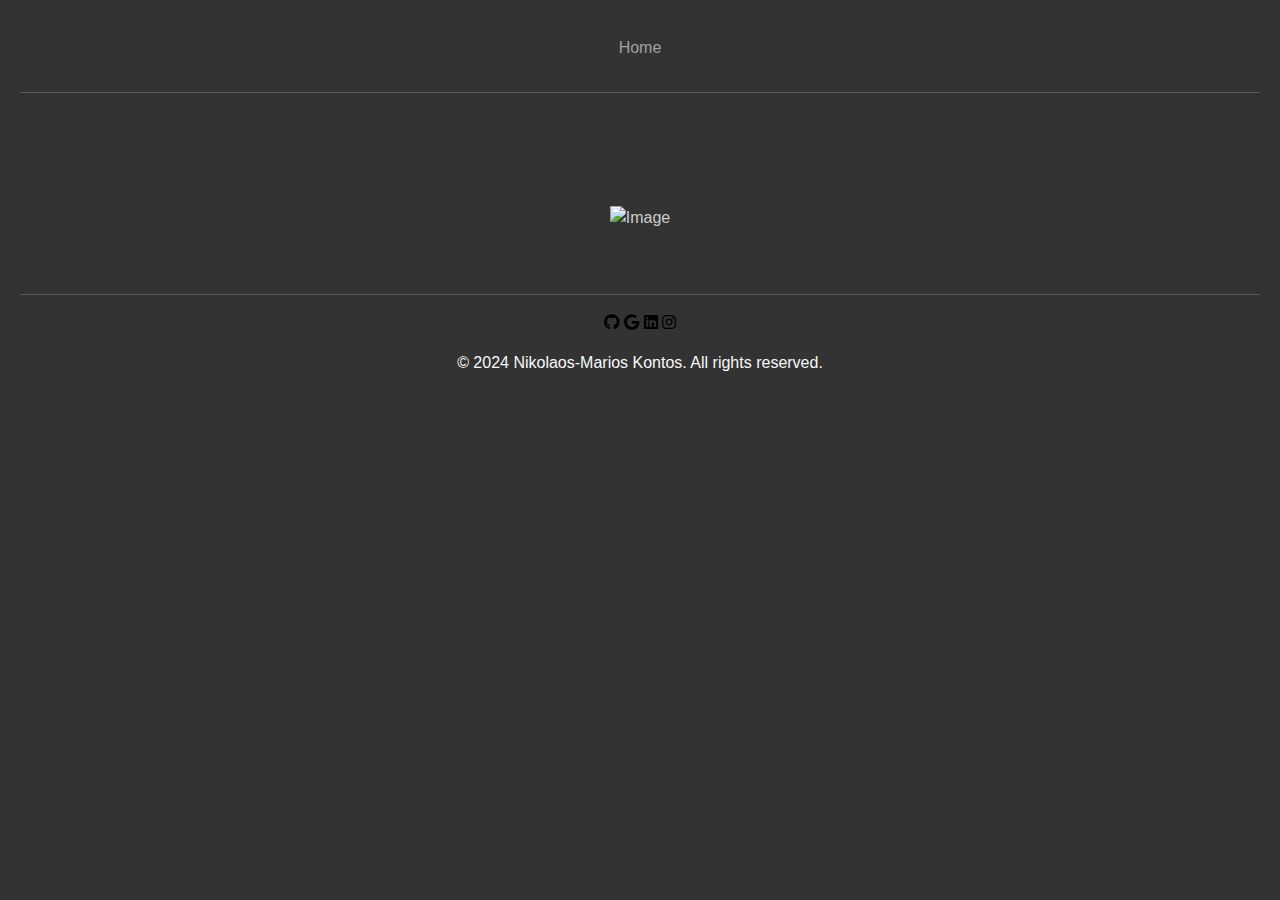
<file: pages/apod.html>
<!DOCTYPE html>
<html lang="en">
<head>
    <meta charset="UTF-8">
    <meta name="viewport" content="width=device-width, initial-scale=1.0">
    <title>Your Name - GitHub Pages</title>

    <!-- Bootstrap CSS -->
    <link href="https://cdn.jsdelivr.net/npm/bootstrap@5.3.2/dist/css/bootstrap.min.css" rel="stylesheet">

    <link rel="stylesheet" href="https://cdnjs.cloudflare.com/ajax/libs/font-awesome/6.4.2/css/all.min.css">


    <!-- Your Custom CSS -->
    <link rel="stylesheet" href="../css/style.css">
</head>

<body>

    <!-- Navbar -->
    <nav class="navbar navbar-expand-lg navbar-dark ">
        <button class="navbar-toggler" type="button" data-toggle="collapse" data-target="#navbarNav" aria-controls="navbarNav" aria-expanded="false" aria-label="Toggle navigation">
            <span class="navbar-toggler-icon"></span>
        </button>
        <div class="collapse navbar-collapse" id="navbarNav">
            <ul class="navbar-nav mx-auto ">
                <li class="nav-item active">
                    <a class="nav-link text" href="../index.html">Home</a>
                </li>
            </ul>
        </div>
    </nav>

    <hr />

    <!-- Main Content -->
    <div class="row">
        <div class="col-md-12">
            <div class="container mt-5">
                <h1>
                    <div id="content">
                        <h1 id="title" class="text-center"></h1>
                    </div>
                </h1>
            </div>
        </div>
    </div>

    <div class="row">
        <div class="col-md-12">
            <div class="container mt-5 text-center">
                <img id="image" alt="Image">
            </div>
        </div>
    </div>

    <div class="row">
        <div class="col-md-12">
            <div class="container mt-5">
                <p id="description" class="text-center"></p>
            </div>
        </div>
    </div>



    <hr />
    <!-- Footer -->

    <div class='social-icons text-center'>
        <a href="https://github.com/nikontos" style="color:black" class="icon"><i class="fa-brands fa-github"></i></a>
        <a href="mailto:nikontos.dev@gmail.com" style="color:black" class="icon"><i class="fa-brands fa-google"></i></a>
        <a href="https://www.linkedin.com/in/nikontos/" style="color:black" class="icon"><i class="fa-brands fa-linkedin"></i></a>
        <a href="https://www.instagram.com/nikontos" style="color:black" class="icon"><i class="fa-brands fa-instagram"></i></a>
    </div>

    <footer class="text-light text-center py-3">


        <p>&copy; 2024 Nikolaos-Marios Kontos. All rights reserved.</p>
    </footer>

    <!-- Bootstrap JS and Popper.js (optional) -->
    <script src="https://code.jquery.com/jquery-3.3.1.slim.min.js"></script>
    <script src="https://cdnjs.cloudflare.com/ajax/libs/popper.js/1.14.7/umd/popper.min.js"></script>
    <script src="https://stackpath.bootstrapcdn.com/bootstrap/4.3.1/js/bootstrap.min.js"></script>

    <!-- Your Custom JavaScript (optional) -->
    <script src="../js/apod.js"></script>

</body>
</html>
</file>
<file: css/style.css>
body {
    font-family: 'Arial', sans-serif;
    background-color: #333333;
    color: #cccccc;
    margin: 10px;
    padding: 10px;
}

projects{
    margin: 100px;
    padding: 200px;
}

/* Customize as needed */
</file>
